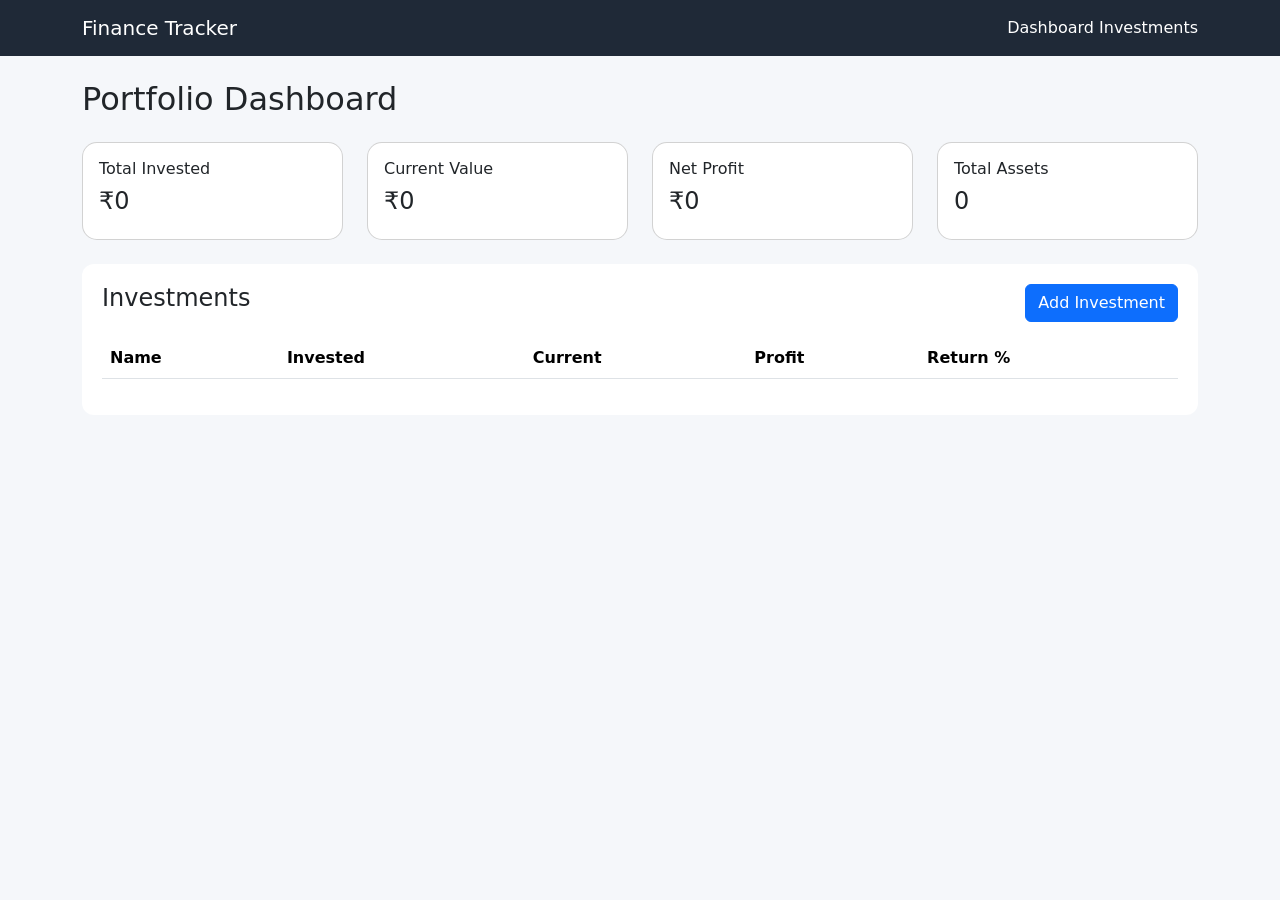
<file: frontend/index.html>
<!DOCTYPE html>
<html>
<head>

<meta charset="UTF-8">

<title>Finance Dashboard</title>

<link
href="https://cdn.jsdelivr.net/npm/bootstrap@5.3.3/dist/css/bootstrap.min.css"
rel="stylesheet">

<link rel="stylesheet" href="css/style.css">

</head>

<body>

<nav class="navbar navbar-expand-lg">
<div class="container">
<a class="navbar-brand" href="#">Finance Tracker</a>

<div>
<a class="nav-link d-inline" href="index.html">Dashboard</a>
<a class="nav-link d-inline" href="investments.html">Investments</a>
</div>
</div>
</nav>

<div class="container mt-4">

<h2>Portfolio Dashboard</h2>

<div class="row my-4">

<div class="col-md-3">
<div class="card card-stat">
<div class="card-body">
<h6>Total Invested</h6>
<h4 id="totalInvested">₹0</h4>
</div>
</div>
</div>

<div class="col-md-3">
<div class="card card-stat">
<div class="card-body">
<h6>Current Value</h6>
<h4 id="currentValue">₹0</h4>
</div>
</div>
</div>

<div class="col-md-3">
<div class="card card-stat">
<div class="card-body">
<h6>Net Profit</h6>
<h4 id="netProfit">₹0</h4>
</div>
</div>
</div>

<div class="col-md-3">
<div class="card card-stat">
<div class="card-body">
<h6>Total Assets</h6>
<h4 id="assetCount">0</h4>
</div>
</div>
</div>

</div>

<div class="table-container">

<div class="d-flex justify-content-between mb-3">

<h4>Investments</h4>

<button
class="btn btn-primary"
data-bs-toggle="modal"
data-bs-target="#investmentModal">

Add Investment

</button>

</div>

<table class="table table-hover">

<thead>

<tr>
<th>Name</th>
<th>Invested</th>
<th>Current</th>
<th>Profit</th>
<th>Return %</th>
</tr>

</thead>

<tbody id="dashboardTable"></tbody>

</table>

</div>

</div>

<div class="modal fade" id="investmentModal">

<div class="modal-dialog">

<div class="modal-content">

<div class="modal-header">
<h5>Add Investment</h5>
</div>

<div class="modal-body">

<input
class="form-control mb-2"
id="investmentName"
placeholder="Investment Name">

<input
class="form-control mb-2"
id="investmentAmount"
type="number"
placeholder="Amount">

<input
class="form-control"
id="investmentDate"
type="date">

</div>

<div class="modal-footer">

<button
class="btn btn-success"
onclick="saveInvestment()">

Save

</button>

</div>

</div>

</div>

</div>

<div
class="modal fade"
id="valueModal">

<div class="modal-dialog">

<div class="modal-content">

<div class="modal-header">

<h5>
Update Current Value
</h5>

</div>

<div class="modal-body">

<input
id="currentValueInput"
type="number"
class="form-control">

</div>

<div class="modal-footer">

<button
class="btn btn-success"
onclick="saveCurrentValue()">

Save

</button>

</div>

</div>

</div>

</div>

<script src="js/api.js"></script>
<script src="js/dashboard.js"></script>

<script src="https://cdn.jsdelivr.net/npm/bootstrap@5.3.3/dist/js/bootstrap.bundle.min.js"></script>

<div
class="modal fade"
id="buyModal">

<div class="modal-dialog">

<div class="modal-content">

<div class="modal-header">

<h5>
Add Investment
</h5>

</div>

<div class="modal-body">

<input
id="buyAmount"
type="number"
class="form-control mb-2"
placeholder="Amount">

<input
id="buyDate"
type="date"
class="form-control">

</div>

<div class="modal-footer">

<button
class="btn btn-success"
onclick="saveBuyTransaction()">

Save

</button>

</div>

</div>

</div>

</div>

</body>
</html>
</file>
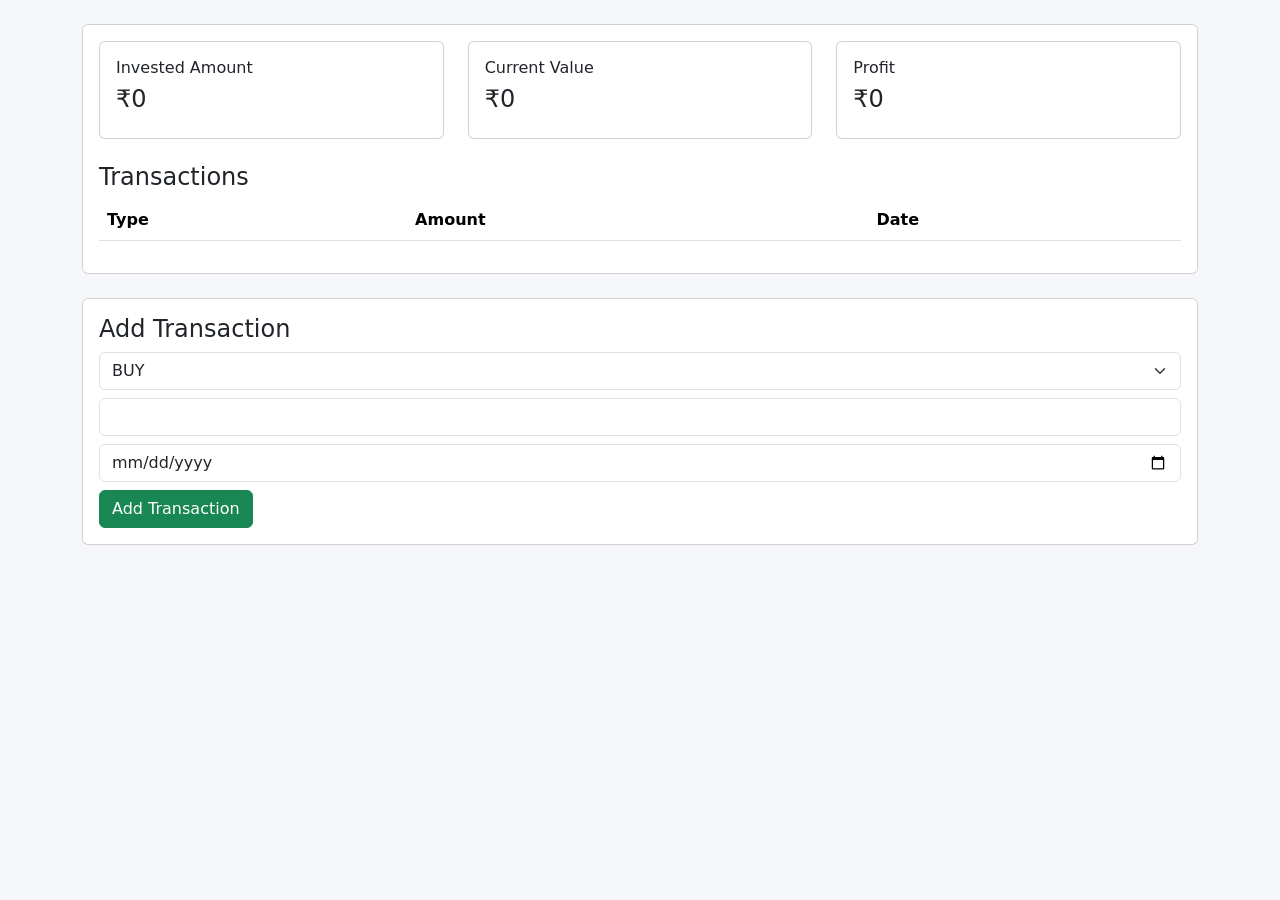
<file: frontend/investment-detail.html>
<!DOCTYPE html>
<html>

<head>

<title>Investment Detail</title>

<link
href="https://cdn.jsdelivr.net/npm/bootstrap@5.3.3/dist/css/bootstrap.min.css"
rel="stylesheet">

<link rel="stylesheet" href="css/style.css">

</head>

<body>

<div class="container mt-4">

<h2 id="investmentName"></h2>

<div class="card">

<div class="card-body">

    <div class="row mb-4">

        <div class="col-md-4">
        
        <div class="card">
        
        <div class="card-body">
        
        <h6>Invested Amount</h6>
        
        <h4 id="investedAmount">
        ₹0
        </h4>
        
        </div>
        
        </div>
        
        </div>
        
        <div class="col-md-4">
        
        <div class="card">
        
        <div class="card-body">
        
        <h6>Current Value</h6>
        
        <h4 id="currentValue">
        ₹0
        </h4>
        
        </div>
        
        </div>
        
        </div>
        
        <div class="col-md-4">
        
        <div class="card">
        
        <div class="card-body">
        
        <h6>Profit</h6>
        
        <h4 id="profit">
        ₹0
        </h4>
        
        </div>
        
        </div>
        
        </div>
        
        </div>
        
<h4>Transactions</h4>

<table class="table">

<thead>
<tr>
<th>Type</th>
<th>Amount</th>
<th>Date</th>
</tr>
</thead>

<tbody id="transactionTable"></tbody>

</table>

</div>

</div>

<div class="card mt-4">

<div class="card-body">

<h4>Add Transaction</h4>

<select
id="transactionType"
class="form-select mb-2">

<option>BUY</option>
<option>SELL</option>

</select>

<input
id="transactionAmount"
type="number"
class="form-control mb-2">

<input
id="transactionDate"
type="date"
class="form-control mb-2">

<button
class="btn btn-success"
onclick="saveTransaction()">

Add Transaction

</button>

</div>

</div>

</div>

<script src="js/api.js"></script>
<script src="js/investment-detail.js"></script>

</body>

</html>
</file>
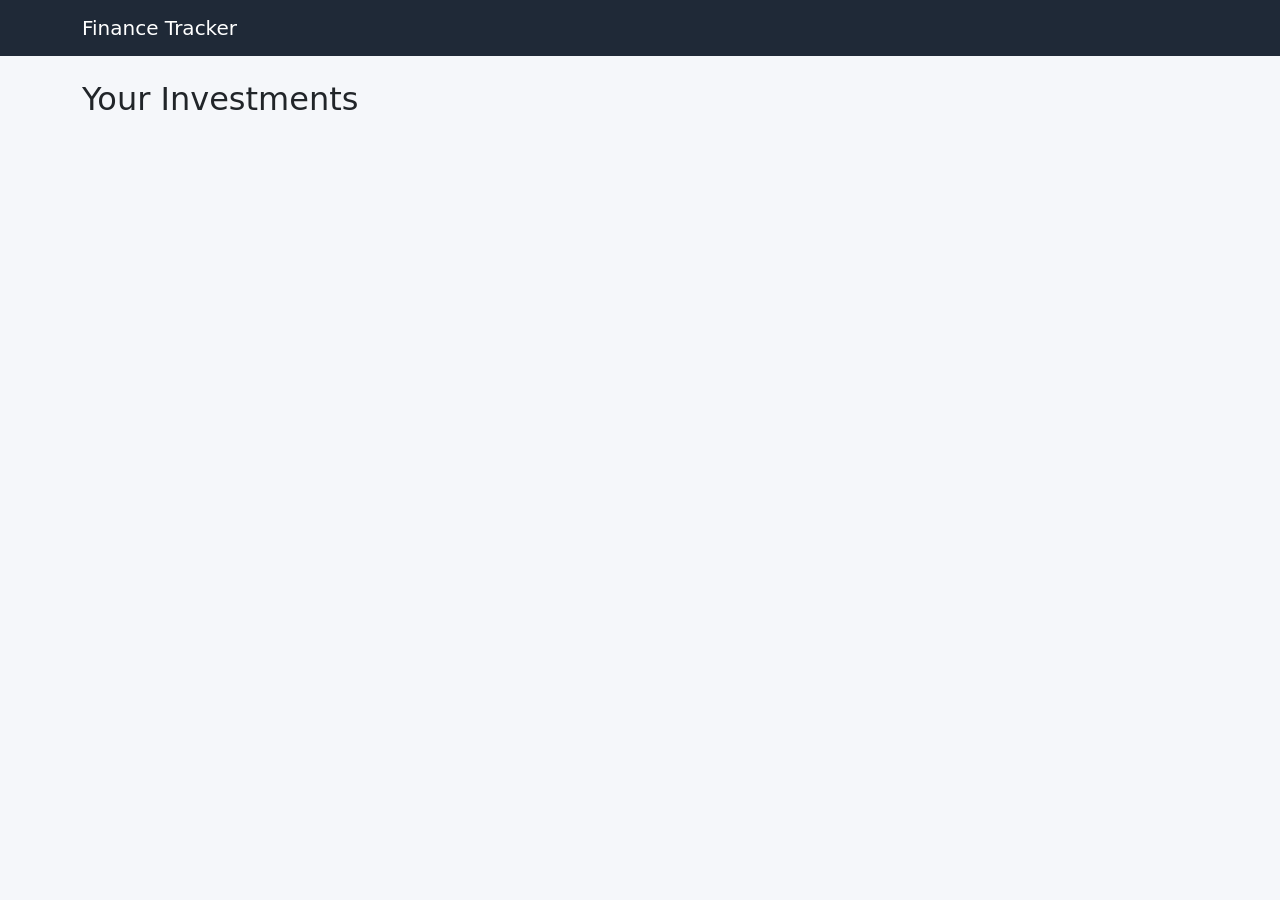
<file: frontend/investments.html>
<!DOCTYPE html>
<html>

<head>

<title>Investments</title>

<link
href="https://cdn.jsdelivr.net/npm/bootstrap@5.3.3/dist/css/bootstrap.min.css"
rel="stylesheet">

<link rel="stylesheet" href="css/style.css">

</head>

<body>

<nav class="navbar navbar-expand-lg">
<div class="container">
<a class="navbar-brand" href="#">Finance Tracker</a>
</div>
</nav>

<div class="container mt-4">

<h2>Your Investments</h2>

<div
class="row mt-4"
id="investmentCards">

</div>

</div>

<script src="js/api.js"></script>
<script src="js/investments.js"></script>

</body>

</html>
</file>
<file: frontend/css/style.css>
body {
    background-color: #f5f7fa;
}

.navbar {
    background: #1f2937;
}

.navbar-brand,
.nav-link {
    color: white !important;
}

.card-stat {
    border-radius: 15px;
    transition: 0.3s;
}

.card-stat:hover {
    transform: translateY(-5px);
}

.table-container {
    background: white;
    padding: 20px;
    border-radius: 12px;
}

.investment-card {
    cursor: pointer;
    transition: 0.3s;
}

.investment-card:hover {
    transform: scale(1.03);
}

.profit {
    color: green;
    font-weight: bold;
}

.loss {
    color: red;
    font-weight: bold;
}
</file>
